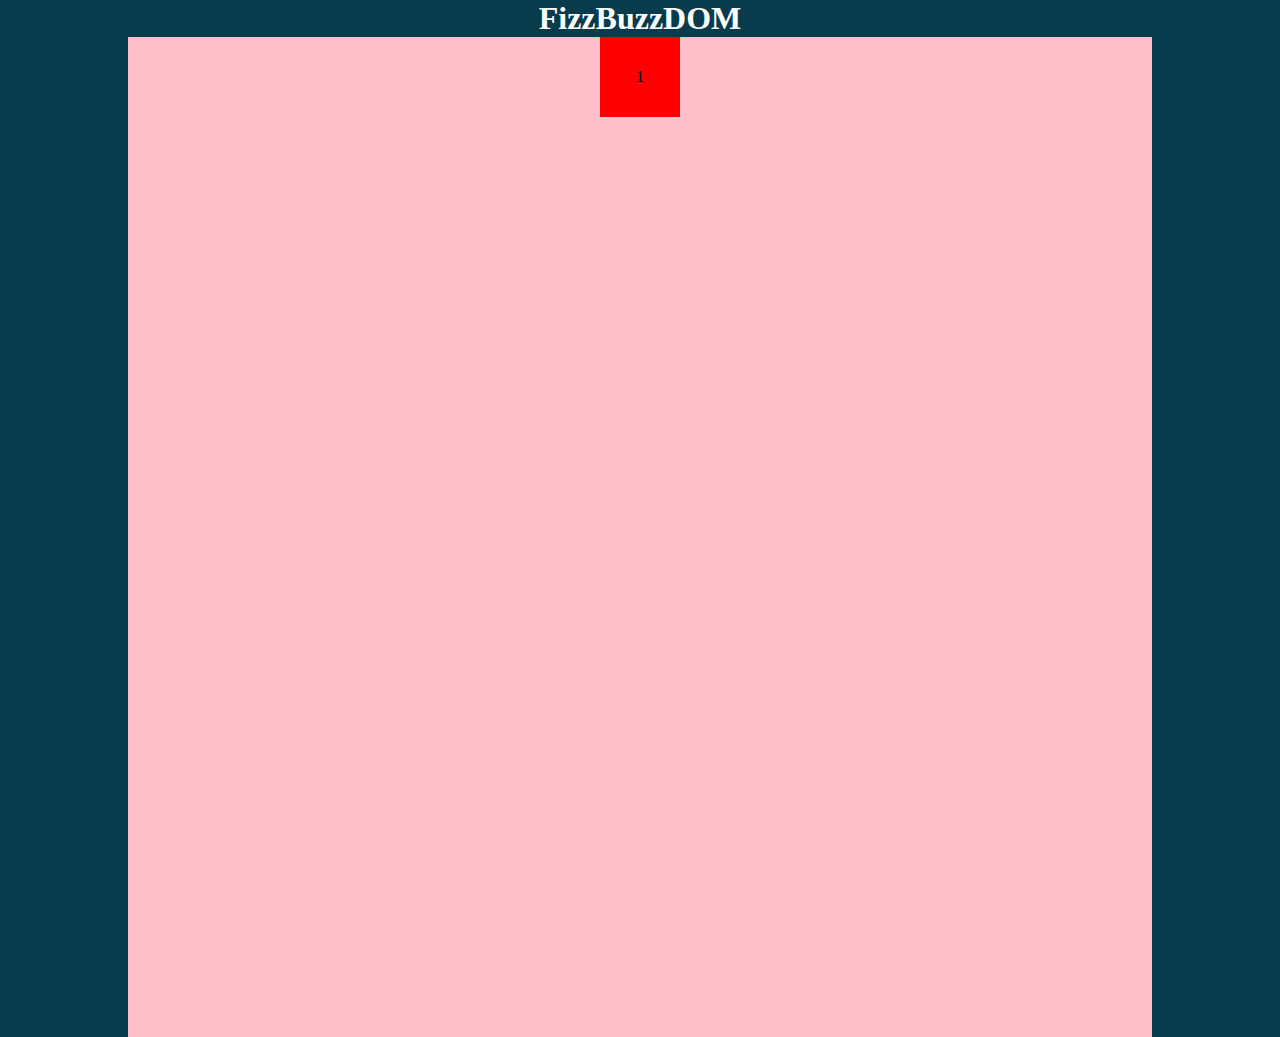
<file: MILESTONE 1/index.html>
<!DOCTYPE html>
<html lang="en">
<head>
    <meta charset="UTF-8">
    <meta http-equiv="X-UA-Compatible" content="IE=edge">
    <meta name="viewport" content="width=device-width, initial-scale=1.0">
    <title>Document</title>

    <link rel="stylesheet" href="css/style.css">

</head>
<body>

    <h1>FizzBuzzDOM</h1>

    <div class="container">
        <div class="box">1</div>
    </div>
    
    <script type="text/javascript" src="js/script.js"></script>
</body>
</html>
</file>
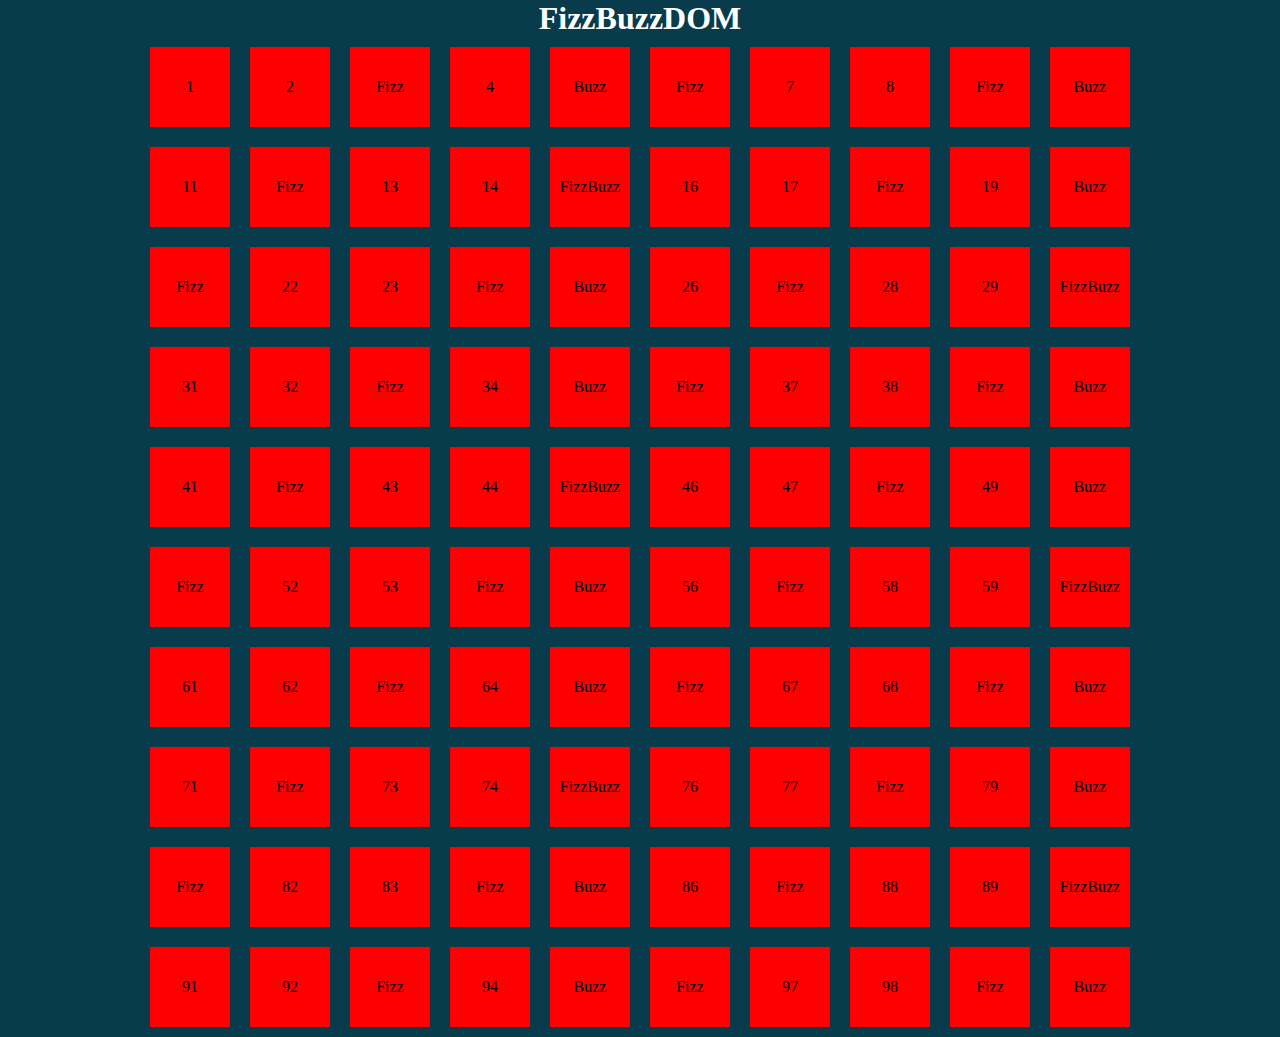
<file: MILESTONE 2/index.html>
<!DOCTYPE html>
<html lang="en">
<head>
    <meta charset="UTF-8">
    <meta http-equiv="X-UA-Compatible" content="IE=edge">
    <meta name="viewport" content="width=device-width, initial-scale=1.0">
    <title>Document</title>

    <link rel="stylesheet" href="css/style.css">

</head>
<body>

    <h1>FizzBuzzDOM</h1>

    <div class="container"></div>
    
    <script type="text/javascript" src="js/script.js"></script>
</body>
</html>
</file>
<file: MILESTONE 1/css/style.css>
/* RESET */
*{
    margin: 0;
    padding: 0;
    box-sizing: border-box;
}

/* BODY */
body{
    background-color: #083b4c;
}

h1{
    text-align: center;
    color: white;
}

/* CONTAINER */
.container{
    width: 80%;
    margin: auto;
    display: flex;
    justify-content: center;
    flex-wrap: wrap;


    background-color: pink;
    height: 1000px;
}

.box{
    width: 80px;
    height: 80px;
    margin: 0 10px;
    background-color: red;
    display: flex;
    justify-content: center;
    align-items: center;
}
</file>
<file: MILESTONE 2/css/style.css>
/* RESET */
*{
    margin: 0;
    padding: 0;
    box-sizing: border-box;
}

/* BODY */
body{
    background-color: #083b4c;
}

h1{
    text-align: center;
    color: white;
}

/* CONTAINER */
.container{
    width: 80%;
    margin: auto;
    display: flex;
    justify-content: center;
    flex-wrap: wrap;
}

.box{
    width: 80px;
    height: 80px;
    margin: 10px;
    background-color: red;
    display: flex;
    justify-content: center;
    align-items: center;
}
</file>
